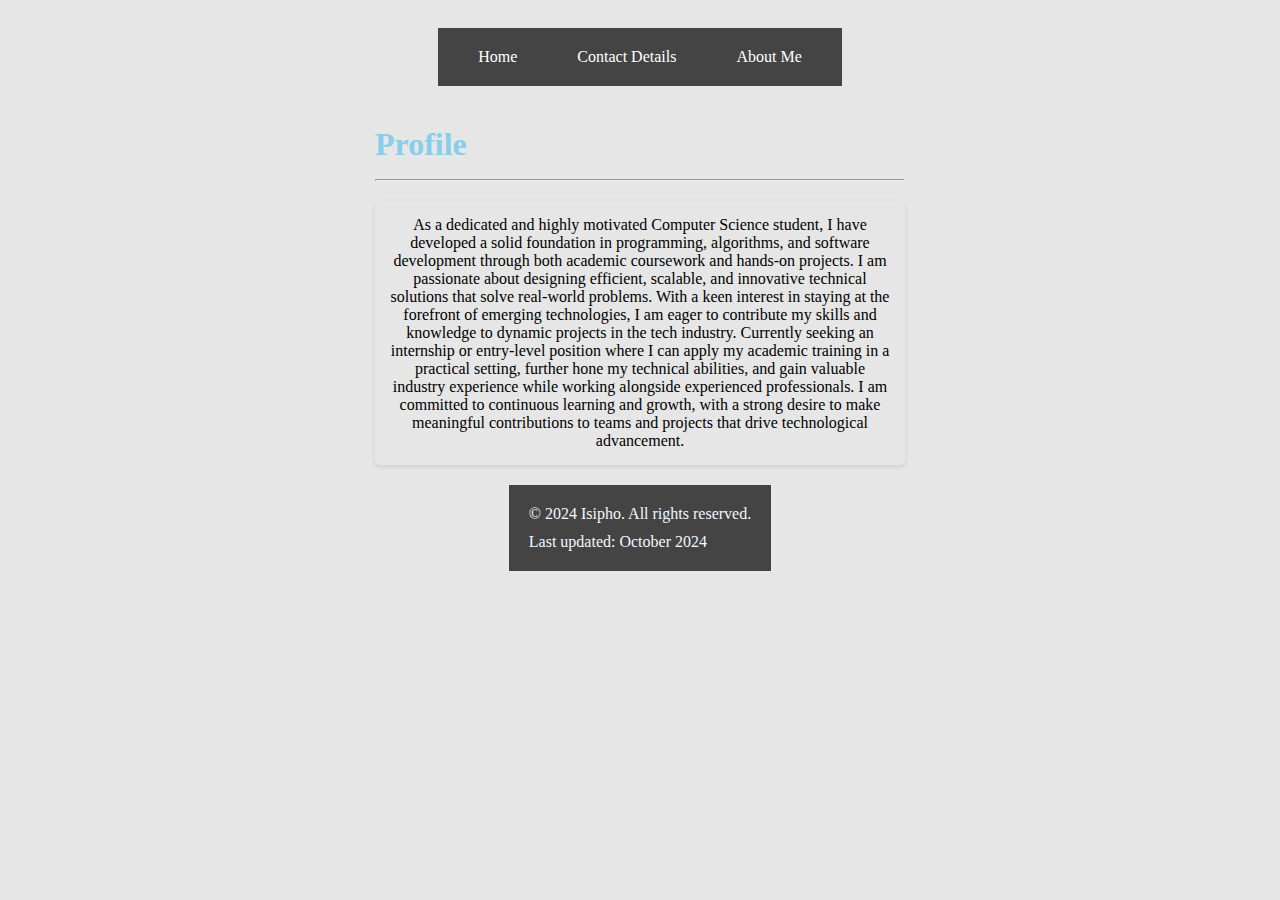
<file: aboutme.html>
<!DOCTYPE html>
<html lang="en">
<head>
    <meta charset="UTF-8">
    <meta name="viewport" content="width=<device-width>, initial-scale=1.0">
    <title>My Portfolio - About Me</title>
    <link rel="stylesheet" href="./styles.css"/>
</head>
<body>
    <header>
        <nav class="navb">
            <a href="index.html" hreflang="#"> Home</a>
            <a href="contact.html">Contact Details</a>
            <a href="aboutme.html">About Me</a>
    
        </nav>
    </header>
    <main>

    <h1>Profile<hr></h1>
    <p id="abm">
        As a dedicated and highly motivated Computer Science student, 
        I have developed a solid foundation in programming, algorithms, and software development through both academic coursework and hands-on projects. 
        I am passionate about designing efficient, scalable, 
        and innovative technical solutions that solve real-world problems. 
        With a keen interest in staying at the forefront of emerging technologies, 
        I am eager to contribute my skills and knowledge to dynamic projects in the tech industry. 
        Currently seeking an internship or entry-level position where I can apply my academic training in a practical setting, 
        further hone my technical abilities, and gain valuable industry experience while working alongside experienced professionals. 
        I am committed to continuous learning and growth, 
        with a strong desire to make meaningful contributions to teams and projects that drive technological advancement. 
    </p>
    </main>
</body>
<footer>
    <p>&copy; 2024 Isipho. All rights reserved.</p>
    <p>Last updated: October 2024</p>
</footer>
</html>
</file>
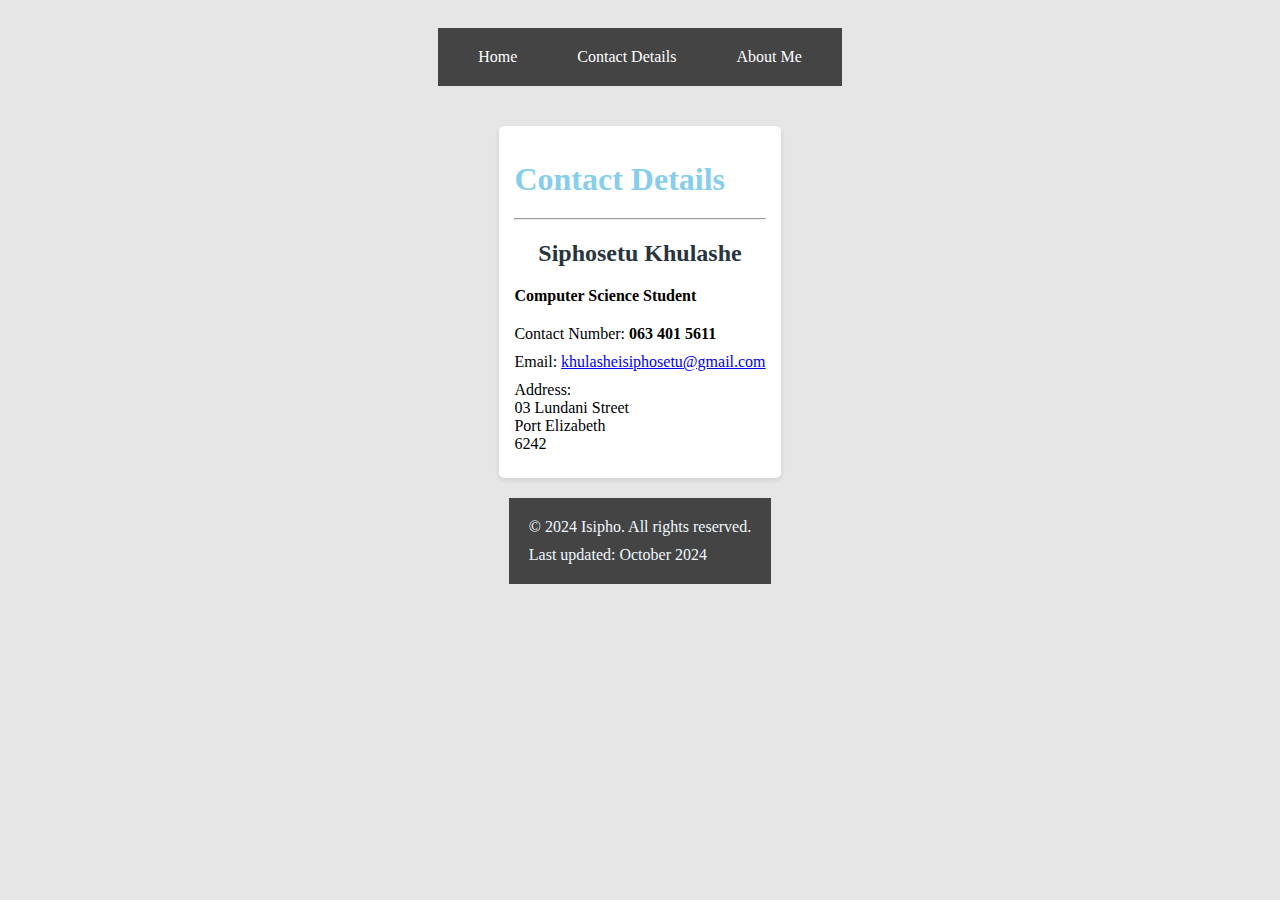
<file: contact.html>
<!DOCTYPE html>
<html lang="en">
<head>
    <meta charset="UTF-8">
    <meta name="viewport" content="width=<device-width>, initial-scale=1.0">
    <title>My Portfolio - Contact</title>
    <link rel="stylesheet" href="./styles.css"/>
</head>
<body>
    <header>
        <nav class="navb">
            <a href="index.html" hreflang="#"> Home</a>
            <a href="contact.html">Contact Details</a>
            <a href="aboutme.html">About Me</a>
    
        </nav>
    </header>

    <main id="disp">
        <h1>Contact Details</h1>
        <hr>
        <h2>Siphosetu Khulashe</h2>
        <h4>Computer Science Student</h4>
        
        <p>Contact Number: <strong>063 401 5611</strong></p>
        <p>Email: <a href="mailto:khulasheisiphosetu@gmail.com">khulasheisiphosetu@gmail.com</a></p>
        <p>
            Address: <br>
            03 Lundani Street <br>
            Port Elizabeth <br>
            6242
        </p>
    </main>
</body>
<footer>
    <p>&copy; 2024 Isipho. All rights reserved.</p>
    <p>Last updated: October 2024</p>
</footer>
</html>
</file>
<file: styles.css>
img{
    width: 100px;
    height: 100px;
    width: 15%;
    height: 15%;
    align-items: center;
    margin: 0 auto;
    display: flex;
    
}

header {
    /* background-color: #333; */
    color: white;
    padding: 20px;
    text-align: center;
}

.navb {
    display: flex;
    justify-content: center;
    background-color: #444;
    padding: 10px;
}

.navb a {
    color: white;
    text-decoration: none;
    padding: 10px 20px;
    margin: 0 10px;
    border-radius: 5px;
    transition: background-color 0.3s;
}

.navb a:hover {
    background-color: #555;
}
  
#navb a:hover{
    background-color: #575757;
}

h1{
    color: skyblue;
}

h2{
    text-align: center;
    color: #29353C;
}

body{
    display: flex;
    align-items: center;
    flex-direction: column;
    background-color: #E6E6E6;
}
footer{
    background-color: #444;
    color: aliceblue;
    padding: 10px 20px;
}
main #con{
    margin: 20px;
    padding: 15px;
    background-color: white;
    border-radius: 5px;
    box-shadow: 0 2px 5px rgba(0, 0, 0, 0.1);
}

h1, h2, h4 {
    margin: 20px 0;
}

p {
    margin: 10px 0;
}

#disp{
    margin: 20px auto;
    padding: 15px;
    max-width: 800px; /* Center and limit the width */
    background-color: white;
    border-radius: 5px;
    box-shadow: 0 2px 5px rgba(0, 0, 0, 0.1);
}

#abm{
    text-align: center;
    border: 4px;
    margin: 20px auto;
    padding: 15px;
    max-width: 500px; /* Center and limit the width */
    border-radius: 5px;
    box-shadow: 0 2px 5px rgba(0, 0, 0, 0.1);
}

#det{
    align-items: center;
}
</file>
